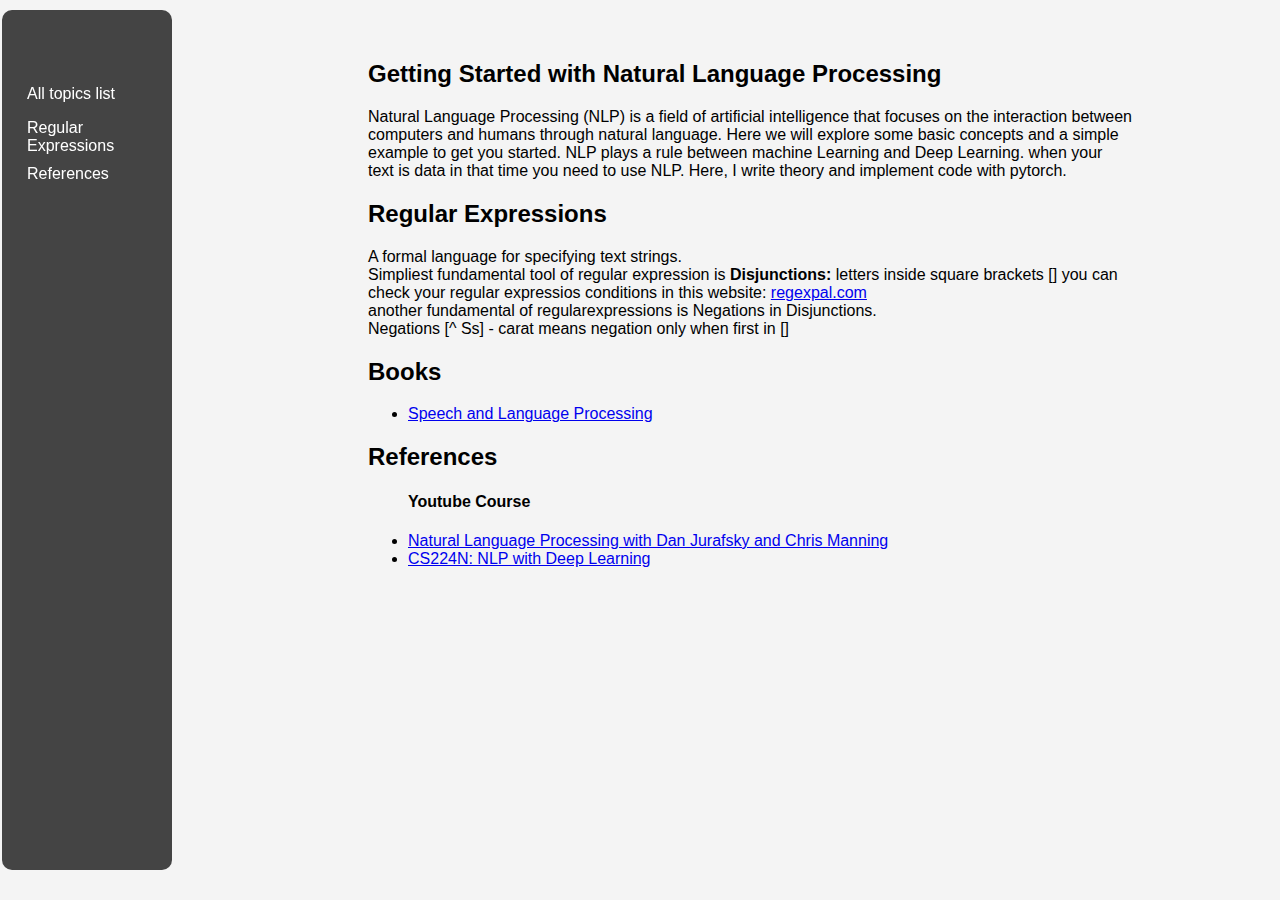
<file: nlp/index.html>
<!DOCTYPE html>
<html lang="en">

<head>
    <meta charset="UTF-8">
    <meta name="viewport" content="width=device-width, initial-scale=1.0">
    <title>NLP by Pritom Saha</title>
    <link rel="stylesheet" href="styles.css">
    <script defer src="script.js"></script>
    <meta property="og:image" content="white.ico">
    <link rel="shortcut icon" href="white.ico" type="image/x-icon">
    <link rel="icon" type="image/x-icon" id="favicon" href="white.ico">
    <!-- <link rel="shortcut icon" href="images/icon/white.ico" type="image/x-icon">
    <link rel="icon" type="image/x-icon" id="favicon" href="images/icon/white.ico"> -->
    <script>
        const favicon = document.getElementById('favicon');
        const prefersDarkMode = window.matchMedia('(prefers-color-scheme: dark)');
        function updateFavicon() {
            if (prefersDarkMode.matches) {
                favicon.href = 'white.ico';
            } else {
                favicon.href = 'blue.ico';
            }
        }
        prefersDarkMode.addListener(updateFavicon);
        updateFavicon(); 
    </script>
</head>

<body>
    <div class="container">
        <nav class="sidebar" id="sidebar">
            <!-- <a href="#">Home</a>
            <a href="#">About</a> -->
            <!-- <div class="submenu">
                <a href="#" class="submenu-toggle">Getting Started</a>
                <div class="subnav">
                    <a href="#">Introduction to NLP</a>
                    <a href="#">Tokenization</a>
                    <a href="#">Stemming and Lemmatization</a>
                </div>
            </div>
            <div class="submenu">
                <a href="#" class="submenu-toggle">Advanced Topics</a>
                <div class="subnav">
                    <a href="#">Machine Learning</a>
                    <a href="#">Deep Learning</a>
                    <a href="#">Transformers</a>
                </div>
            </div> -->
            <p><br> </p>
            <p>All topics list </p>
            <a href="#regularexpressions">Regular Expressions</a>
            <a href="#"></a>
            <a href="#"></a>
            <a href="#"></a>
            <a href="#"></a>
            <a href="#"></a>
            <a href="#"></a>
            <a href="#"></a>
            <a href="#"></a>
            <a href="#"></a>
            <a href="#"></a>
            <a href="#"></a>
            <a href="#books"></a>
            <a href="#references"></a>
            <a href="#"></a>
            <a href="#books"></a>
            <a href="#references"></a>
            <a href="#"></a>
            <a href="#books"></a>
            <a href="#references"></a>
            <a href="#books"></a>
            <a href="#references"></a>
            <a href="#"></a>
            <a href="#books"></a>
            <a href="#references"></a>
            <a href="#"></a>
            <a href="#books"></a>
            <a href="#references">References</a><br><br>
        </nav>
        <div class="main-content" id="main-content">
            <button class="nav-toggle" id="navToggle">
                <span></span>
                <span></span>
                <span></span>
            </button>
            
            <h2>Getting Started with Natural Language Processing</h2>
            <p>Natural Language Processing (NLP) is a field of artificial intelligence that focuses on the interaction
                between computers and humans through natural language. Here we will explore some basic concepts and a
                simple example to get you started.
                NLP plays a rule between machine Learning and Deep Learning. when your text is data in that time you
                need to use NLP.
                 Here, I write theory and implement code with pytorch.


            </p>

            <h2 id="regularexpressions">Regular Expressions</h2>
            <p>A formal language for specifying text strings. <br>
                Simpliest fundamental tool of regular expression is <b>Disjunctions:</b> letters inside square brackets []
                you can check your regular expressios conditions in this website:
                <a href="https://regexpal.com" target="_blank">regexpal.com</a>
                <br>

                another fundamental of regularexpressions is Negations in Disjunctions.
                <br>
                Negations [^ Ss] - carat means negation only when first in []
            </p>

            <!-- Books Section -->
            <h2 id="books">Books</h2>
            <ul>
                <li><a href="https://web.stanford.edu/~jurafsky/slp3/" target="_blank">
                    Speech and Language Processing</a></li>

                <!-- Add more books as needed -->
            </ul>

            <!-- References Section -->
            <h2 id="references">References</h2>
            <ul>
                <h4>Youtube Course</h4>
                <li><a href="https://youtube.com/playlist?list=PLoROMvodv4rOFZnDyrlW3-nI7tMLtmiJZ&si=sbKdDwHRMdLhvt6a" target="_blank">
                    Natural Language Processing with Dan Jurafsky and Chris Manning</a></li>
                    <li><a href="https://youtube.com/playlist?list=PLoROMvodv4rMFqRtEuo6SGjY4XbRIVRd4&si=adT14T0uwgOMAt-D" target="_blank">
                        CS224N: NLP with Deep Learning</a></li>
                    
                <!-- Add more references as needed -->
            </ul>
        </div>
    </div>
</body>

</html>
</file>
<file: nlp/styles.css>
/* Global styles */
body {
    font-family: Arial, sans-serif;
    margin: 0;
    padding: 0;
    background-color: #f4f4f4;
}

.container {
    display: flex;
    margin: 20px auto;
    width: 80%;
    flex-wrap: wrap;
}

/* Sidebar styles */
.sidebar {
    background: #444;
    color: #fff;
    padding: 25px;
    width: 120px;
    height: 90vh; /* Full height */
    position: fixed;
    top: 10px; /* Start at the top */
    left: 2px;
    border-radius: 10px; /* No border radius for full height */
    overflow-y: auto;
    transition: transform 0.3s ease-in-out;
    z-index: 1000; /* Ensure it stays above other content */
}

.sidebar a {
    display: block;
    color: #fff;
    margin: 10px 0;
    text-decoration: none;
}

.sidebar a:hover {
    background: #555;
    padding-left: 10px;
}

.submenu > a {
    cursor: pointer;
}

.submenu .subnav {
    display: none;
    margin-left: 15px;
}

.submenu .subnav.show {
    display: block;
}

.submenu .subnav a {
    margin: 5px 0;
    font-size: 0.9em;
}

.submenu .subnav a:hover {
    padding-left: 10px;
}

/* Main content styles */
.main-content {
    margin-left: 220px; /* Adjust this margin based on sidebar width */
    padding: 20px;
    flex-grow: 1;
    transition: margin-left 0.3s ease-in-out;
    width: calc(100% - 220px); /* Ensure it takes up the full width minus sidebar */
}

/* Footer styles */
.footer {
    background: #333;
    color: #fff;
    text-align: center;
    padding: 10px;
    position: fixed;
    bottom: 0;
    width: 100%;
}

/* Hamburger menu styles */
.nav-toggle {
    position: fixed;
    top: 25px;
    left: 10px;
    display: none;
    cursor: pointer;
    background: none;
    border: none;
    z-index: 2000; /* Above sidebar */
}

.nav-toggle span {
    display: block;
    width: 24px;
    height: 2px;
    background-color: #333;
    margin: 4px 0;
    transition: transform 0.3s ease-in-out, opacity 0.3s ease-in-out;
}

/* Responsive styles */
@media only screen and (max-width: 768px) {
    .container {
        flex-direction: column;
    }

    .sidebar {
        transform: translateX(-100%);
    }

    .main-content {
        margin-left: 0;
        width: 100%;
    }

    .nav-toggle {
        display: block;
    }

    .sidebar.open {
        transform: translateX(0);
    }

    .nav-toggle.active span:nth-child(1) {
        transform: translateY(8px) rotate(45deg);
        background-color: #e21313;

    }

    .nav-toggle.active span:nth-child(2) {
        opacity: 0;
    }

    .nav-toggle.active span:nth-child(3) {
        transform: translateY(-8px) rotate(-45deg);
        background-color: #e21313;
    }
}
</file>
